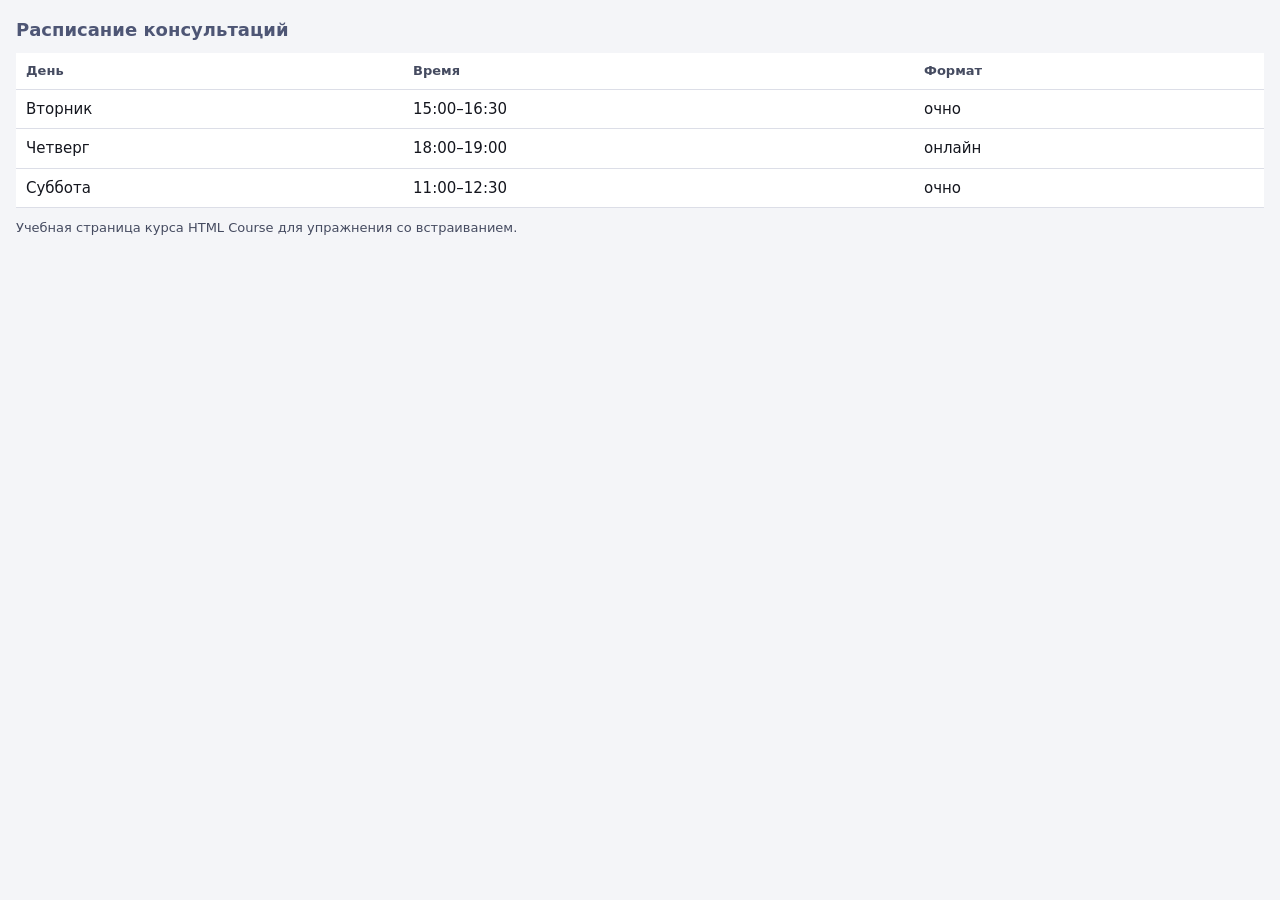
<file: assets/embed/schedule.html>
<!DOCTYPE html>
<html lang="ru">
<head>
  <meta charset="utf-8">
  <meta name="viewport" content="width=device-width, initial-scale=1">
  <title>Расписание консультаций – пример для встраивания</title>
  <style>
    body { margin: 0; padding: 16px; font: 15px/1.5 system-ui, -apple-system, 'Segoe UI', sans-serif; color: #14161E; background: #F4F5F8; }
    h1 { margin: 0 0 10px; font-size: 18px; color: #4E5675; }
    table { width: 100%; border-collapse: collapse; background: #FFFFFF; }
    th, td { padding: 8px 10px; border-bottom: 1px solid #DCDEE7; text-align: left; }
    th { font-size: 13px; color: #454B60; }
    p { margin: 10px 0 0; font-size: 13px; color: #454B60; }
  </style>
</head>
<body>
  <h1>Расписание консультаций</h1>
  <table>
    <thead><tr><th scope="col">День</th><th scope="col">Время</th><th scope="col">Формат</th></tr></thead>
    <tbody>
      <tr><td>Вторник</td><td>15:00–16:30</td><td>очно</td></tr>
      <tr><td>Четверг</td><td>18:00–19:00</td><td>онлайн</td></tr>
      <tr><td>Суббота</td><td>11:00–12:30</td><td>очно</td></tr>
    </tbody>
  </table>
  <p>Учебная страница курса HTML Course для упражнения со встраиванием.</p>
</body>
</html>
</file>
